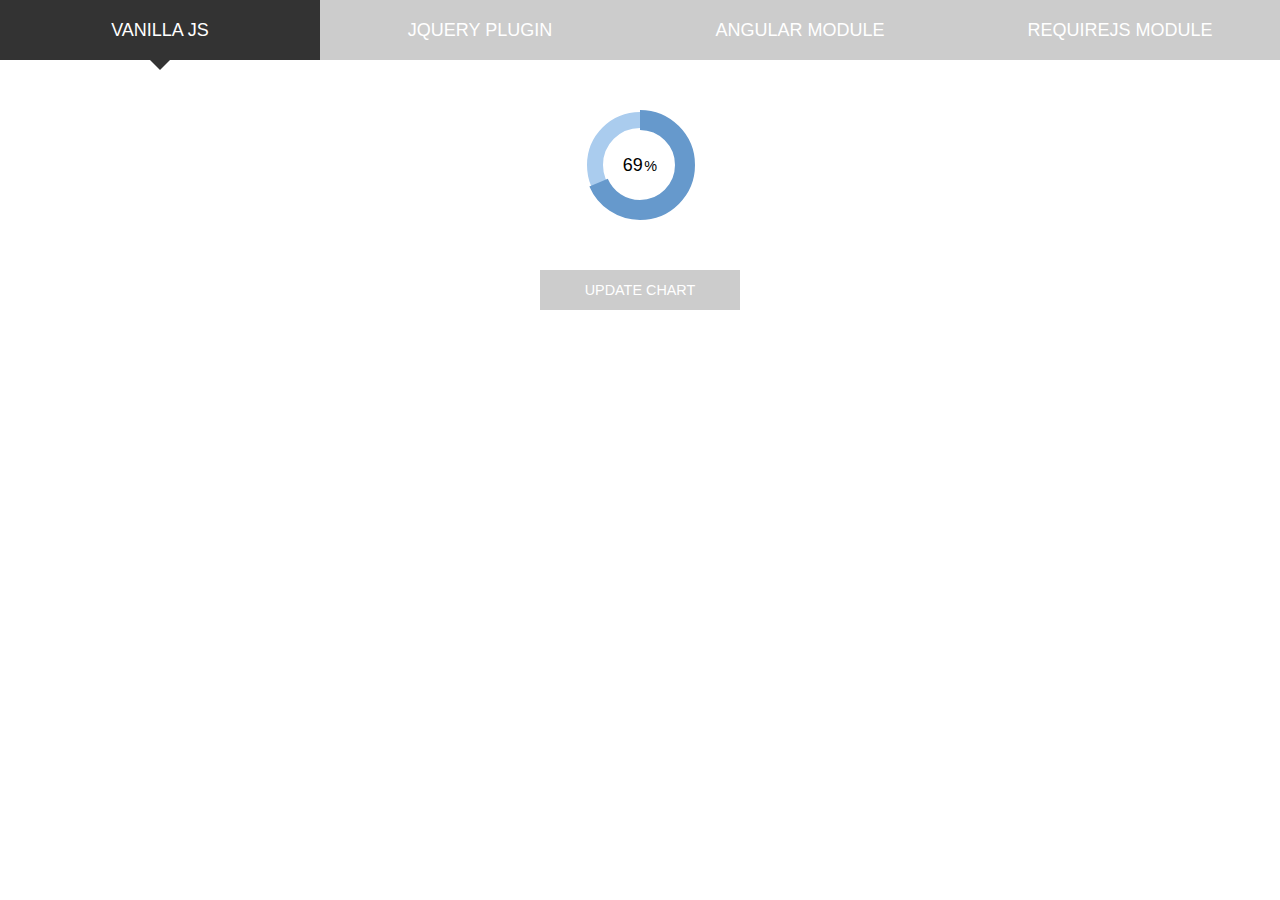
<file: technoOrient/assets/plugins/chart.easypiechart/demo/index.html>
<!doctype html>
<html lang="en">
<head>
	<meta charset="UTF-8"/>
	<title>vanilla</title>
	<meta name="viewport" content="width=device-width"/>
	<link rel="stylesheet" href="style.css"/>
</head>
<body>

	<ul>
		<li><a href="index.html" class="active">Vanilla JS</a></li>
		<li><a href="jquery.html">jQuery plugin</a></li>
		<li><a href="angular.html">Angular module</a></li>
		<li><a href="requirejs.html">RequireJS module</a></li>
	</ul>

	<span class="chart" data-percent="86">
		<span class="percent"></span>
	</span>

	<span class="btn js_update">Update chart</span>

	<script src="../dist/easypiechart.js"></script>
	<script>
	document.addEventListener('DOMContentLoaded', function() {
		var chart = window.chart = new EasyPieChart(document.querySelector('span'), {
			easing: 'easeOutElastic',
			delay: 3000,
			barColor: '#69c',
			trackColor: '#ace',
			scaleColor: false,
			lineWidth: 20,
			trackWidth: 16,
			lineCap: 'butt',
			onStep: function(from, to, percent) {
				this.el.children[0].innerHTML = Math.round(percent);
			}
		});

		document.querySelector('.js_update').addEventListener('click', function(e) {
			chart.update(Math.random()*200-100);
		});

	});
	</script>
</body>
</html>
</file>
<file: technoOrient/assets/plugins/chart.easypiechart/demo/style.css>
html,
body {
  padding: 0;
  margin: 0;
}
body {
  -webkit-font-smoothing: antialiased;
  text-align: center;
  font: 18px / 1.4 'Helvetica', 'Arial', sans-serif;
  padding-top: 60px;
}
ul {
  position: fixed;
  top: 0;
  left: 0;
  right: 0;
  margin: 0;
  padding: 0;
  height: 60px;
  background: #cccccc;
  font-size: 0;
  line-height: 0;
  letter-spacing: -0.3em;
}
li {
  position: relative;
  display: inline-block;
  vertical-align: top;
  width: 25%;
  text-align: center;
  font-size: 18px;
  line-height: 60px;
  letter-spacing: normal;
}
li a {
  display: block;
  color: #ffffff;
  text-decoration: none;
  text-transform: uppercase;
  white-space: nowrap;
}
li a:hover,
li a.active {
  background: #333333;
  color: #ffffff;
}
li a.active:after {
  content: '';
  position: absolute;
  top: 100%;
  left: 50%;
  margin-left: -10px;
  border: 10px solid;
  border-color: transparent;
  border-top-color: #333333;
}
.chart {
  position: relative;
  display: inline-block;
  width: 110px;
  height: 110px;
  margin-top: 50px;
  margin-bottom: 50px;
  text-align: center;
}
.chart canvas {
  position: absolute;
  top: 0;
  left: 0;
}
.percent {
  display: inline-block;
  line-height: 110px;
  z-index: 2;
}
.percent:after {
  content: '%';
  margin-left: 0.1em;
  font-size: .8em;
}
.angular {
  margin-top: 100px;
}
.angular .chart {
  margin-top: 0;
}
input {
  display: block;
  margin: auto;
  margin-bottom: 3em;
}
.btn {
  display: block;
  width: 200px;
  margin: 0 auto;
  padding: 10px 20px;
  background: #cccccc;
  color: #ffffff;
  text-transform: uppercase;
  cursor: pointer;
  font-size: 0.8em;
  -moz-box-sizing: border-box;
  box-sizing: border-box;
}
.btn:hover {
  background: #333333;
  color: #ffffff;
}
.span6 {
  float: left;
  width: 50%;
}
@media only screen and (max-width: 600px) {
  li {
    font-size: 14.4px;
  }
}
@media only screen and (max-width: 430px) {
  .span6 {
    float: none;
    width: 100%;
  }
  body {
    padding-top: 0;
  }
  ul {
    height: auto;
    position: static;
  }
  li {
    display: block;
    width: 100%;
  }
  li a {
    white-space: normal;
  }
  a.active:after {
    display: none;
  }
}
</file>
